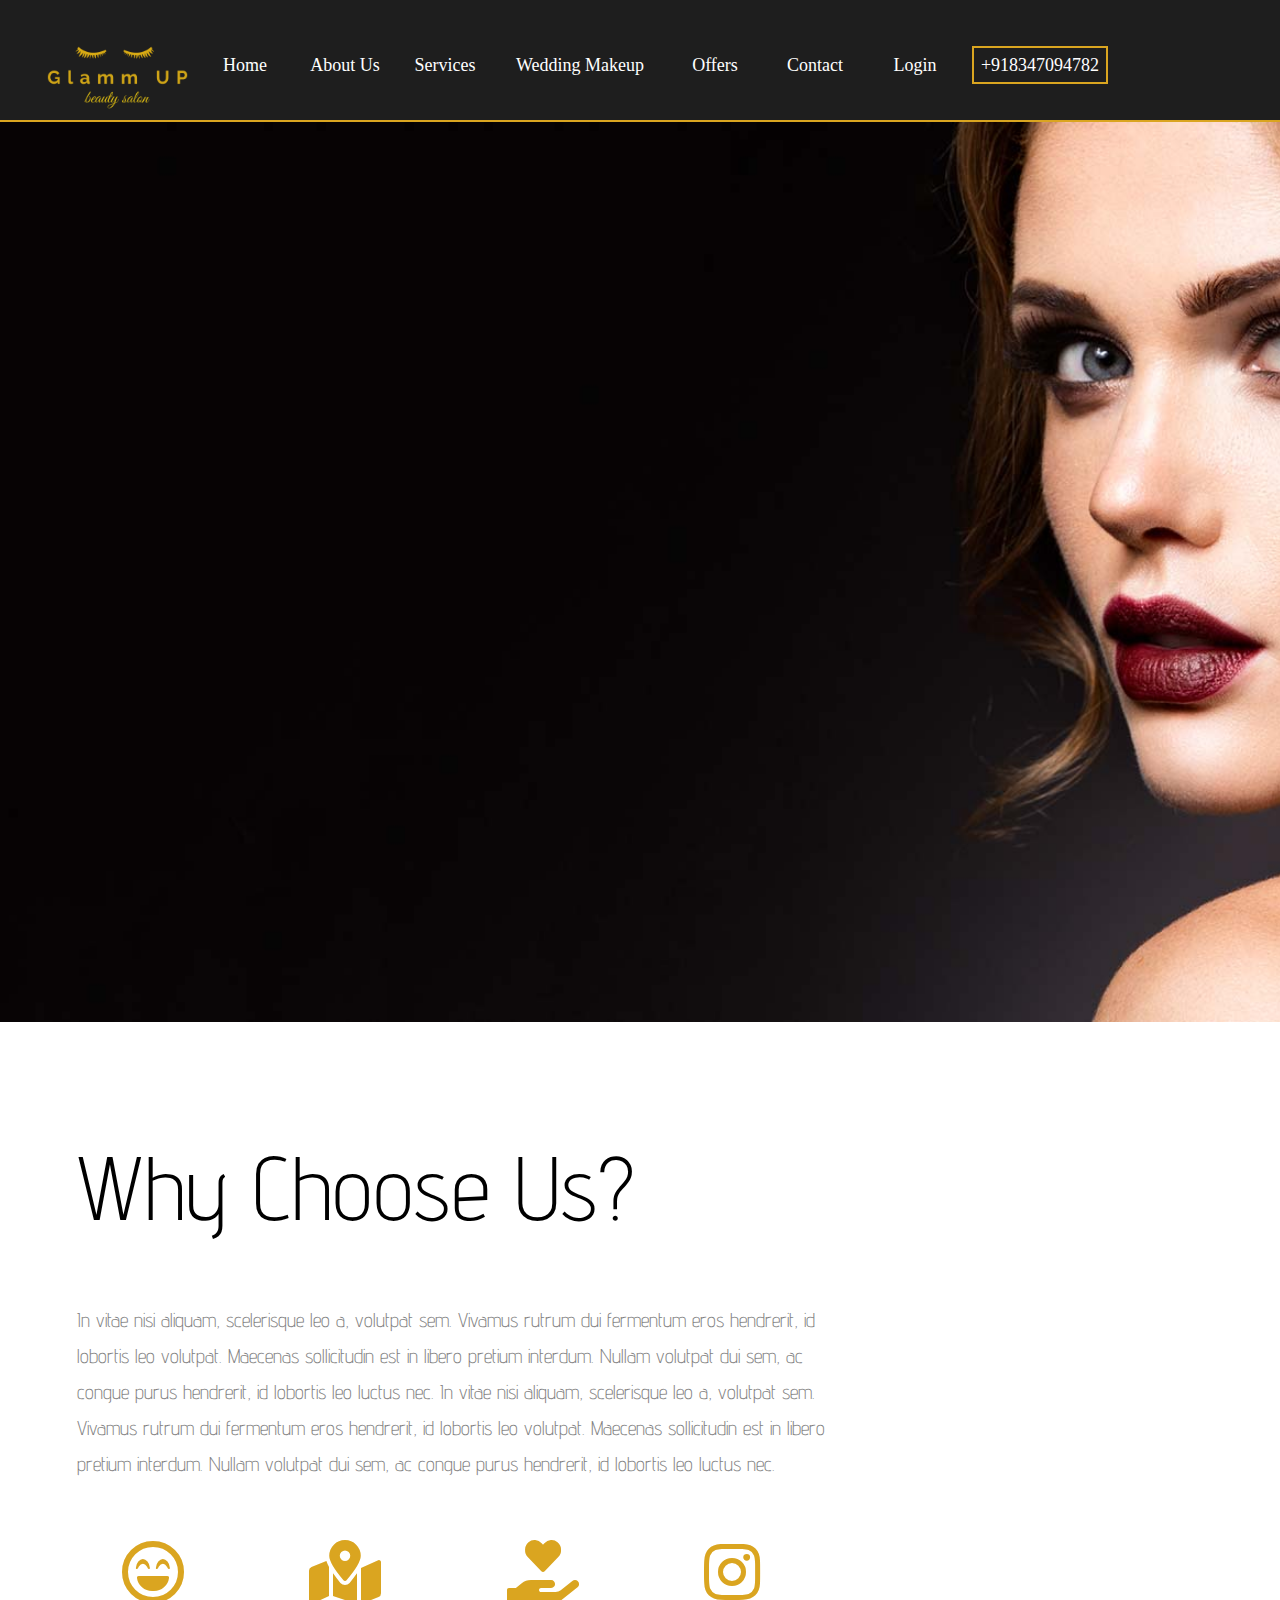
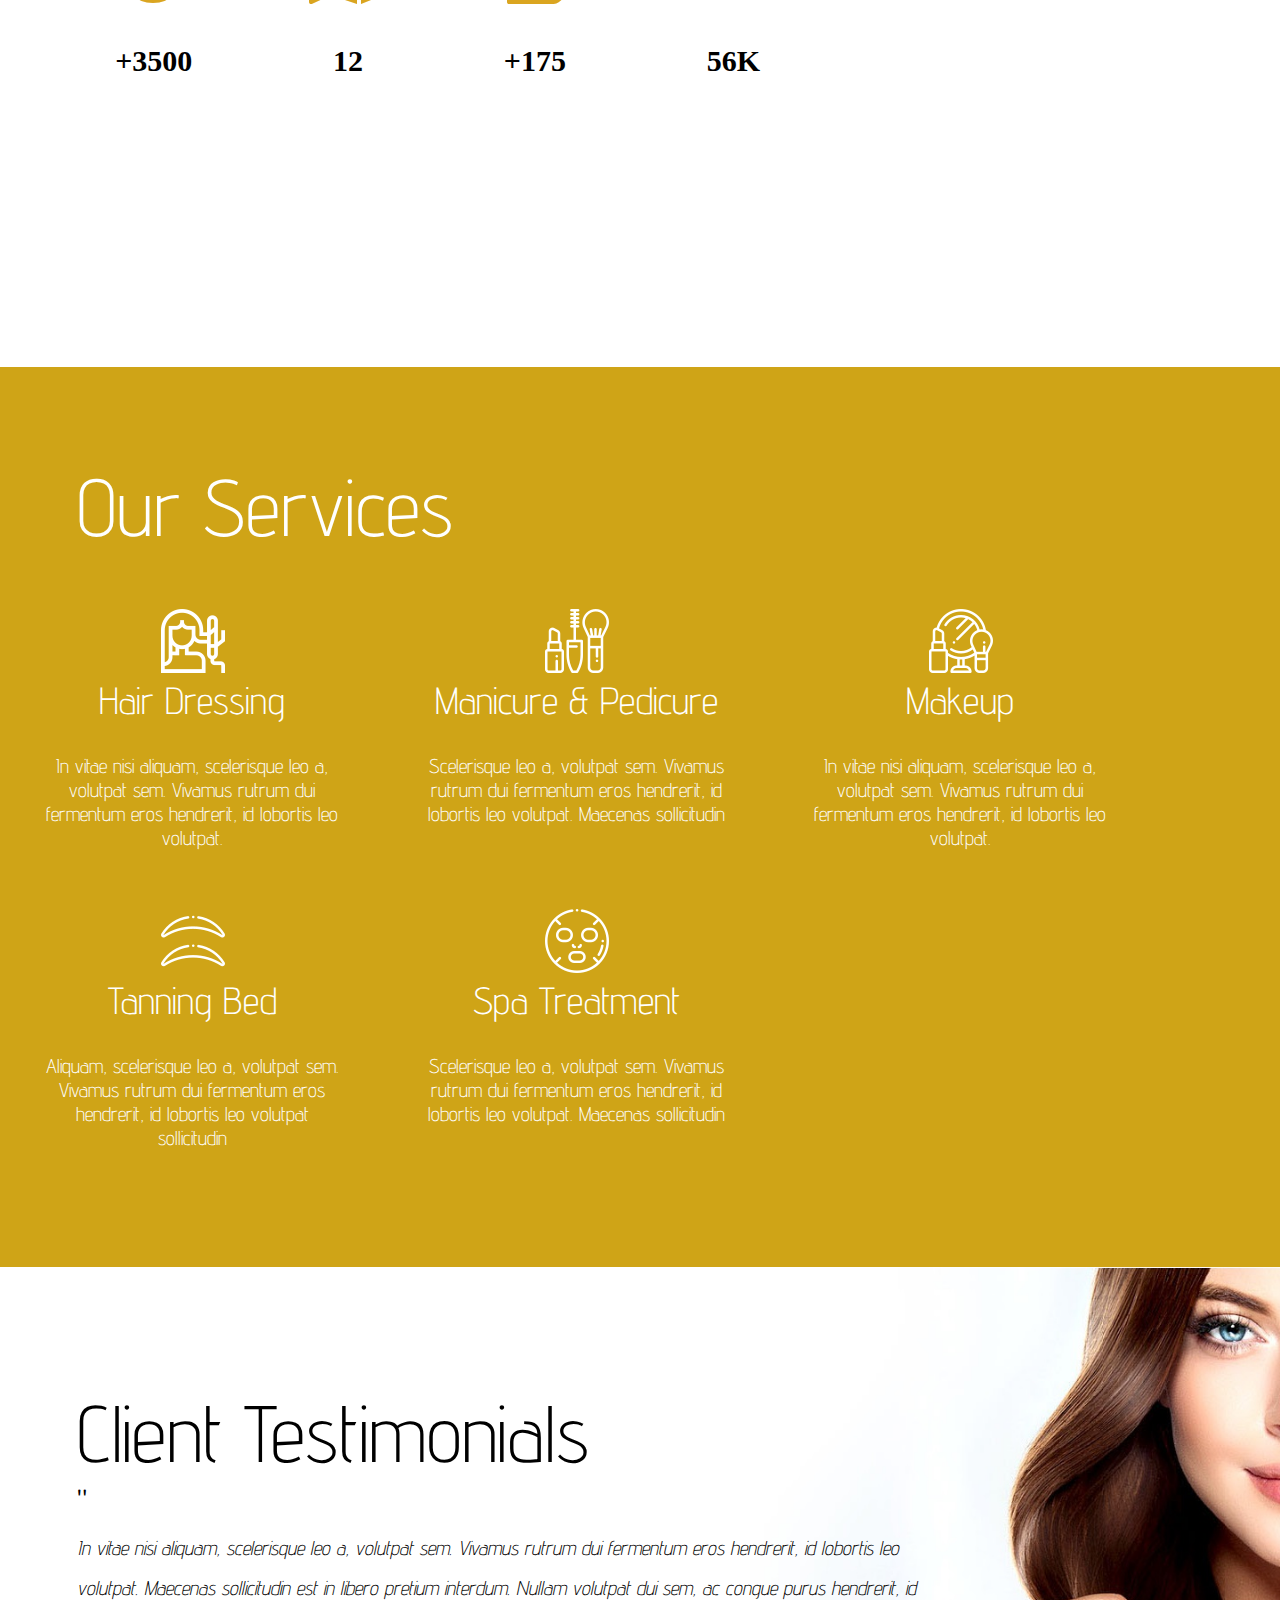
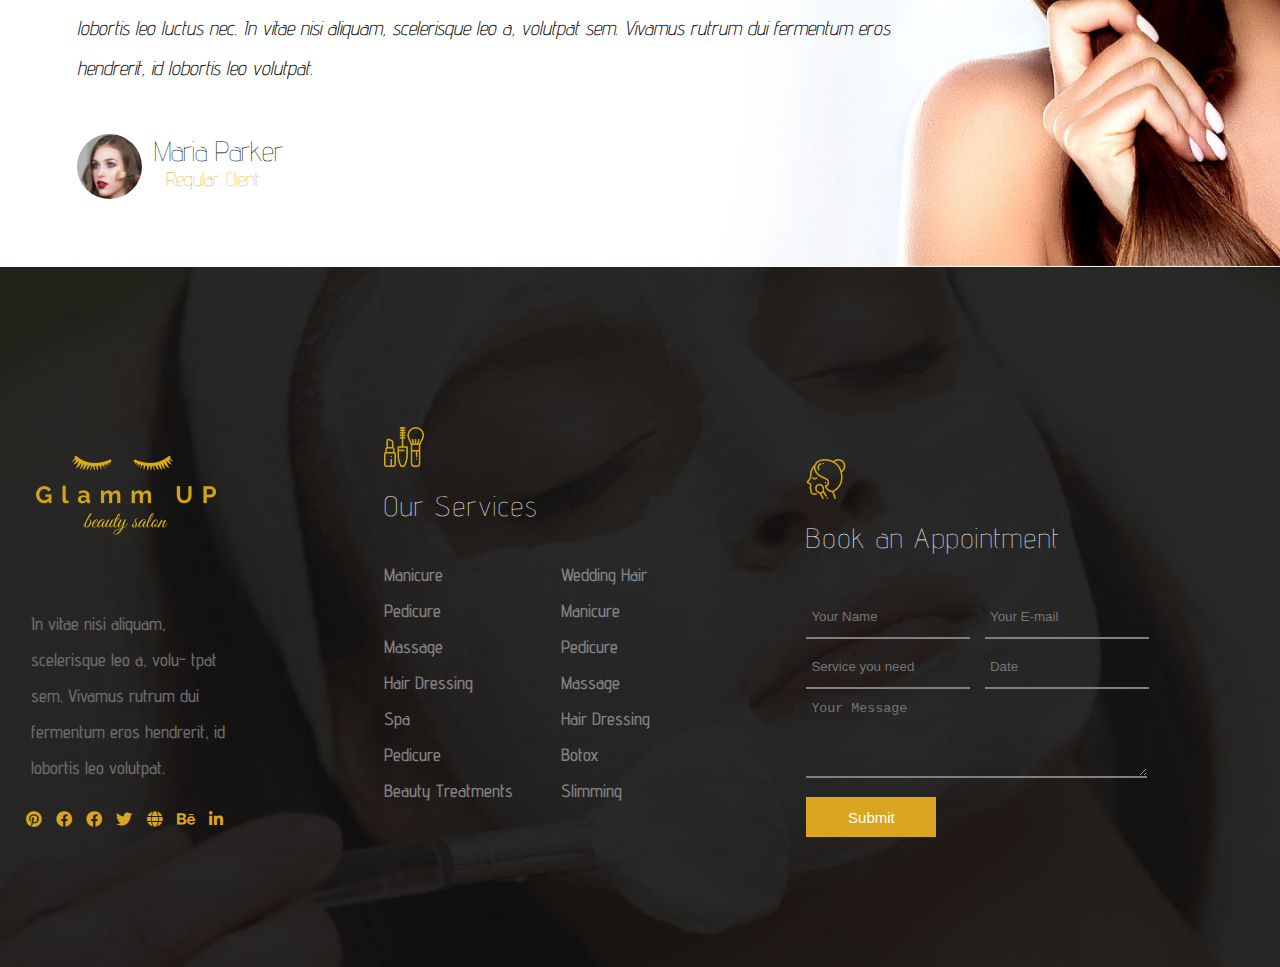
<file: index.html>
<!DOCTYPE html>
<html lang="en">

<head>
    <link rel="stylesheet" href="Saloon.css">
    <link href="https://fonts.googleapis.com/css2?family=Advent+Pro&display=swap" rel="stylesheet">
    <link rel="stylesheet" href="https://cdnjs.cloudflare.com/ajax/libs/font-awesome/5.15.1/css/all.min.css" />
    <title>Beauty Saloon</title>


</head>

<body>
    <div>
        <ul>
            <a href="https://arpit2298.github.io/Saloon_template/">
            <img id="logo" src="Imgs/logo.png"></a>
            <li><a href="https://arpit2298.github.io/Saloon_template/">Home</a></li>
            <li><a href="https://arpit2298.github.io/Saloon_template/Saloon_about.html">About Us</a></li>
            <li><a href="#">Services</a></li>
            <li style="width: 170px;"><a href="#">Wedding Makeup</a></li>
            <li><a href="#">Offers</a></li>
            <li><a href="https://arpit2298.github.io/Saloon_template/Saloon_contact.html">Contact</a></li>
            <li><a href="#">Login</a></li>
            <li style="width: 150px;"><a class="bind" href="#">+918347094782</a></li>
            <li style="width: 220px;"><a class="bind" href="https://arpit2298.github.io/Saloon_template/Saloon_contact.html">Book an Appointment</a></li>
        </ul>
    </div>

    <div class="Banner"></div>

    <div class="choose">

        <div>
            <h1>Why Choose Us?</h1>
            <p>In vitae nisi aliquam, scelerisque leo a, volutpat sem. Vivamus rutrum dui fermentum eros hendrerit, id
                lobortis leo volutpat. Maecenas sollicitudin est in libero pretium interdum. Nullam volutpat dui sem, ac
                congue purus hendrerit, id lobortis leo luctus nec. In vitae nisi aliquam, scelerisque leo a, volutpat
                sem. Vivamus rutrum dui fermentum eros hendrerit, id lobortis leo volutpat. Maecenas sollicitudin est in
                libero pretium interdum. Nullam volutpat dui sem, ac congue purus hendrerit, id lobortis leo luctus nec.
            </p>
        </div>

        <div>
            <div>
                <i class="far fa-laugh-beam fa-4x icons" style="color: goldenrod;"></i>
                <i class="fas fa-map-marked-alt fa-4x icons" style="color: goldenrod;"></i>
                <i class="fas fa-hand-holding-heart fa-4x icons" style="color: goldenrod;"></i>
                <i class="fab fa-instagram fa-4x icons" style="color: goldenrod;"></i>
            </div>

            <div>
                <h4 style="float: left;">+3500</h4>
                <h4 style="float: left;">12</h4>
                <h4 style="float: left;">+175</h4>
                <h4 style="float: left;">56K</h4>

            </div>
        </div>
    </div>

    <div class="services">
        <h1>Our Services</h1>

        <div>
            <div style="width: 100%; height: 300px;">
                <div style="width: 30%; height: 300px; float: left; ">
                    <img class="icon_ser" src="Imgs/curling-iron.png">
                    <h2>Hair Dressing</h2>
                    <h3>In vitae nisi aliquam, scelerisque leo a, volutpat sem. Vivamus rutrum dui fermentum eros
                        hendrerit, id lobortis leo volutpat.</h3>
                </div>

                <div style="width: 30%;  height: 300px; float: left;">
                    <img class="icon_ser" src="Imgs/makeup (3).png">
                    <h2>Manicure & Pedicure</h2>
                    <h3>Scelerisque leo a, volutpat sem. Vivamus rutrum dui fermentum eros hendrerit, id lobortis leo
                        volutpat. Maecenas sollicitudin </h3>
                </div>
                <div style="width: 30%;  height: 300px; float: left;">
                    <img class="icon_ser" src="Imgs/makeup (4).png">
                    <h2>Makeup</h2>
                    <h3>In vitae nisi aliquam, scelerisque leo a, volutpat sem. Vivamus rutrum dui fermentum eros
                        hendrerit, id lobortis leo volutpat.</h3>
                </div>
            </div>

            <div style="width: 100%; height: 300px; ">
                <div style="width: 30%; height: 300px; float: left;">
                    <img class="icon_ser" src="Imgs/eyelid.png">
                    <h2>Tanning Bed</h2>
                    <h3>Aliquam, scelerisque leo a, volutpat sem. Vivamus rutrum dui fermentum eros hendrerit, id
                        lobortis leo volutpat sollicitudin </h3>
                </div>

                <div style="width: 30%;  height: 300px; float: left;">
                    <img class="icon_ser" src="Imgs/facial-mask.png">
                    <h2>Spa Treatment</h2>
                    <h3>Scelerisque leo a, volutpat sem. Vivamus rutrum dui fermentum eros hendrerit, id lobortis leo
                        volutpat. Maecenas sollicitudin</h3>
                </div>

            </div>
        </div>

    </div>

    <div class="review_page">

        <h1>Client Testimonials</h1>
        <p>"</p>

        <h4>In vitae nisi aliquam, scelerisque leo a, volutpat sem. Vivamus rutrum dui fermentum eros hendrerit, id
            lobortis leo volutpat. Maecenas sollicitudin est in libero pretium interdum. Nullam volutpat dui sem, ac
            congue purus hendrerit, id lobortis leo luctus nec. In vitae nisi aliquam, scelerisque leo a, volutpat sem.
            Vivamus rutrum dui fermentum eros hendrerit, id lobortis leo volutpat. </h4>

        <div>
            <img class="img_rev" src="Imgs/review-author.jpg">
            <h5>Maria Parker</h5>
            <h6>Regular Client</h6>
        </div>
    </div>

    <div class="footer">

        <div class="f_div" style="width: 20%;">
            <img class="f_icons" src="Imgs/logo.png" >
            
            <h3>In vitae nisi aliquam, scelerisque leo a, volu- tpat sem. Vivamus rutrum dui fermentum eros hendrerit, id lobortis leo volutpat.</h3>

            <div>
                <a href="#"><i class="fab fa-pinterest" style="color: goldenrod;margin-right: 4%;"></i></a>
                <a href="#"><i class="fab fa-facebook" style="color: goldenrod;margin-right: 4%;"></i></a>
                <a href="#"><i class="fab fa-facebook" style="color: goldenrod;margin-right: 4%;"></i></a>
                <a href="#"><i class="fab fa-twitter" style="color: goldenrod;margin-right: 4%;"></i></a>
                <a href="#"><i class="fas fa-globe" style="color: goldenrod;margin-right: 4%;"></i></a>
                <a href="#"><i class="fab fa-behance" style="color: goldenrod;margin-right: 4%;"></i></a>
                <a href="#"><i class="fab fa-linkedin-in" style="color: goldenrod;"></i></a>
            </div>
        </div>

        <div class="f_div" style="width: 25%;">
            <img class=" f_icons f2_icon" src="Imgs/makeuppp.png">
            <h2>Our Services</h2>

            <div>
                <ul1 style="float: left;">
                    <li><a href="#">Manicure</a></li>
                    <li><a href="#">Pedicure</a></li>
                    <li><a href="#">Massage</a></li>
                    <li><a href="#">Hair Dressing</a></li>
                    <li><a href="#">Spa</a></li>
                    <li><a href="#">Pedicure</a></li>
                    <li><a href="#">Beauty Treatments</a></li>
                </ul1>
            </div>
            
            <div>
                <ul1 style="float: left; padding-left: 15%;">
                    <li><a href="#">Wedding Hair</a></li>
                    <li><a href="#">Manicure</a></li>
                    <li><a href="#">Pedicure</a></li>
                    <li><a href="#">Massage</a></li>
                    <li><a href="#">Hair Dressing</a></li>
                    <li><a href="#">Botox</a></li>
                    <li><a href="#">Slimming</a></li>
                </ul1>
            </div>
        </div>
        <div class="f_div" style="width: 30%; ">
            <img class="f_icons f2_icon" src="Imgs/make-up.png">
            
            <h2>Book an Appointment</h2>

            <div>
                <div >
                    <input type="text" class="table_info" placeholder="Your Name" >
                </div>
                <div>
                    <input type=" text" class=" table_info" placeholder="Your E-mail" >
                </div>
                <div>
                    <input type="text" class="table_info" placeholder="Service you need">
                </div >
                <div>
                    <input type="text" class="table_info" placeholder="Date" id="dp1604313760585">
                </div>
            </div>
            <div><textarea class="table_info" style="width: 86%;height: 70px;" placeholder="Your Message" ></textarea></div>
            <button class="btn">Submit</button>
        </div>

    </div>
</body>

</html>
</file>
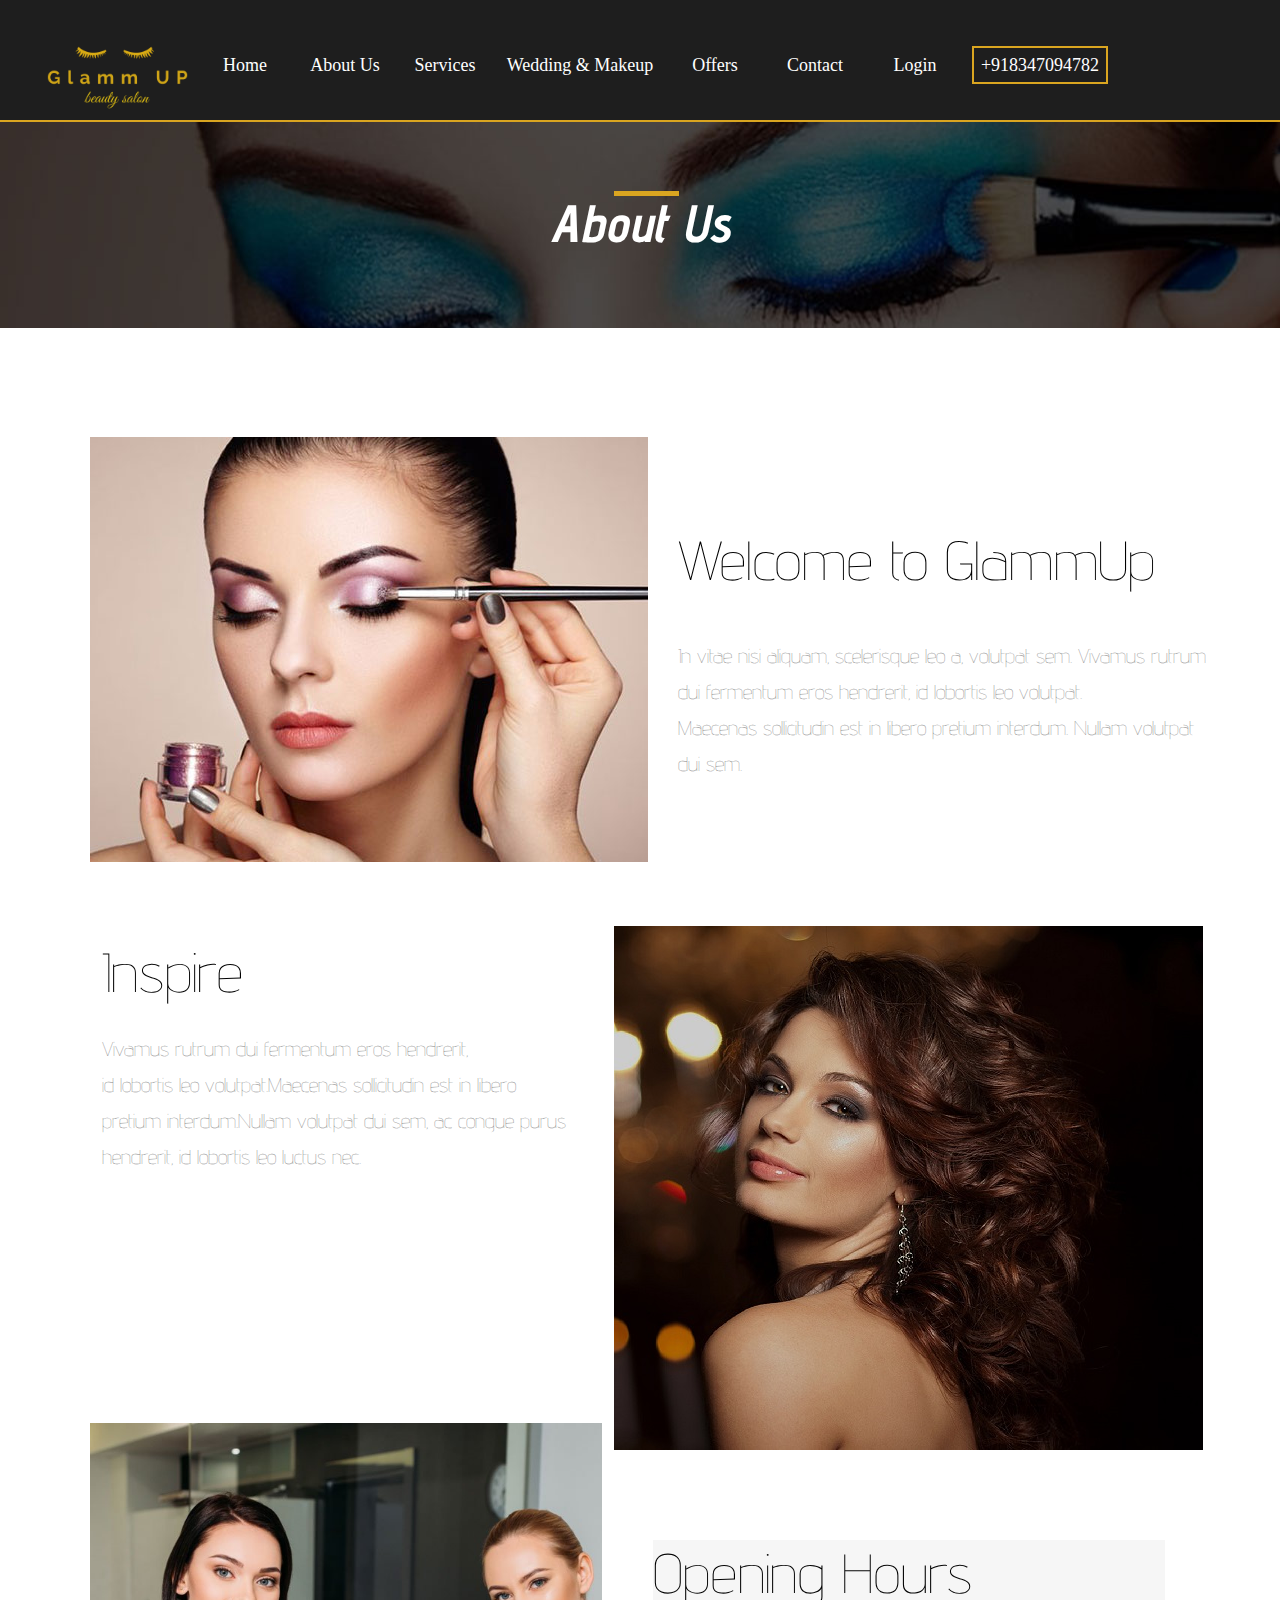
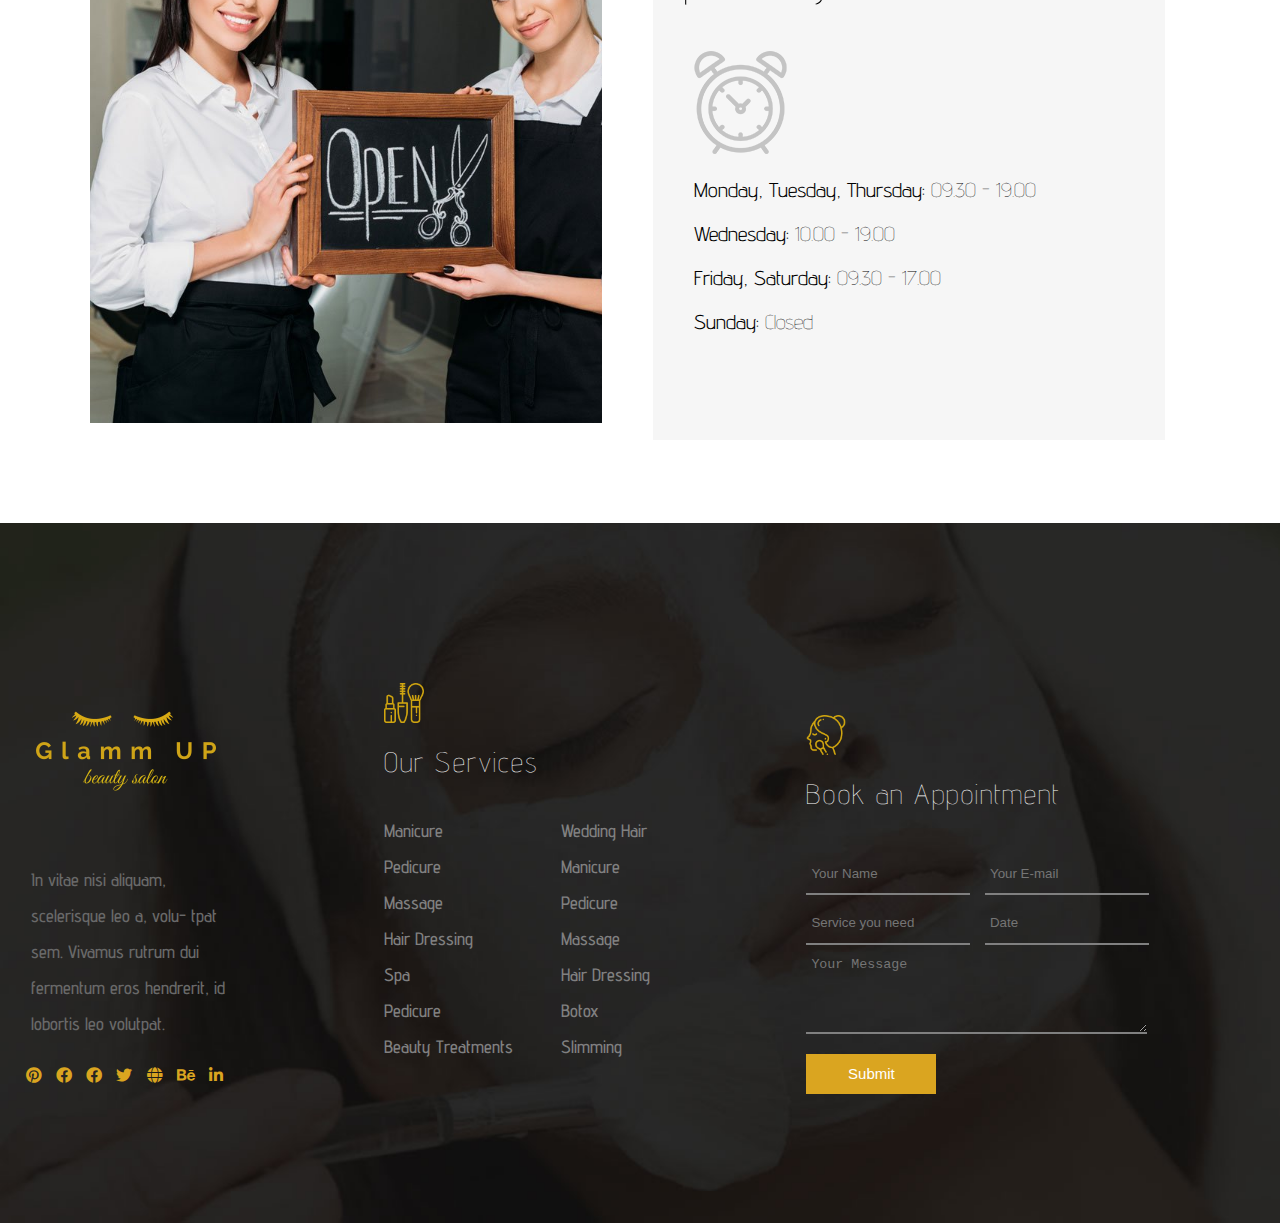
<file: Saloon_about.html>
<!DOCTYPE html>
<html lang="en">

<head>
    <link rel="stylesheet" href="Saloon.css">
    <link href="https://fonts.googleapis.com/css2?family=Advent+Pro&display=swap" rel="stylesheet">
    <link rel="stylesheet" href="https://cdnjs.cloudflare.com/ajax/libs/font-awesome/5.15.1/css/all.min.css" />
    <title>About Us</title>


</head>

<body>
    <div>
        <ul>
            <a href="https://arpit2298.github.io/Saloon_template/">
            <img id="logo" src="Imgs/logo.png"></a>
            <li><a href="https://arpit2298.github.io/Saloon_template/">Home</a></li>
            <li><a href="https://arpit2298.github.io/Saloon_template/Saloon_about.html">About Us</a></li>
            <li><a href="#">Services</a></li>
            <li style="width: 170px;"><a href="#">Wedding & Makeup</a></li>
            <li><a href="#">Offers</a></li>
            <li><a href="https://arpit2298.github.io/Saloon_template/Saloon_contact.html">Contact</a></li>
            <li><a href="#">Login</a></li>
            <li style="width: 150px;"><a class="bind" href="#">+918347094782</a></li>
            <li style="width: 220px;"><a class="bind" href="https://arpit2298.github.io/Saloon_template/Saloon_contact.html">Book an Appointment</a></li>
        </ul>
    </div>

    <div class="Addbox">
        <h2> About Us</h2>
    </div>

    <div class="mainbox">
        <div>
            <img id="img1" src="Imgs/about-1.jpg">

            <h2 id="text1">Welcome to GlammUp</h2>
            <h4 id="sub1"> In vitae nisi aliquam, scelerisque leo a, volutpat sem. Vivamus rutrum dui fermentum eros
                hendrerit, id lobortis leo volutpat.<br> Maecenas sollicitudin est in libero pretium interdum. Nullam
                volutpat dui sem. </h4>
        </div>
        <div>
            <div>
                <img id="img2" src="Imgs/slider5.jpg">
            </div>

            <div>
                <h2 id="text2">Inspire</h2>
            </div>

            <div>
                <h4 id="sub2">Vivamus rutrum dui fermentum eros hendrerit, <br> id lobortis leo volutpat.Maecenas sollicitudin est in libero<br>  pretium interdum.Nullam volutpat dui sem, ac congue purus <br>hendrerit, id lobortis leo luctus nec. </h4>
            </div>
        </div>
    </div>

    <div class="mainbox2">
        <div class="left_box">
            
        </div>
        <div class="right_box">
            <h2>Opening Hours</h2>
            <img class="right_image" src="Imgs/clock.png">
            <h3><b>Monday, Tuesday, Thursday:</b> 09.30 - 19.00</h3>
            <h3><b>Wednesday:</b> 10.00 - 19.00</h3>
            <h3><b>Friday, Saturday:</b> 09.30 - 17.00</h3>
            <h3><b>Sunday:</b> Closed</h3>
        </div>

    </div>


    <div class="footer">

        <div class="f_div" style="width: 20%;">
            <img class="f_icons" src="Imgs/logo.png">

            <h3>In vitae nisi aliquam, scelerisque leo a, volu- tpat sem. Vivamus rutrum dui fermentum eros hendrerit,
                id lobortis leo volutpat.</h3>

            <div>
                <a href="#"><i class="fab fa-pinterest" style="color: goldenrod;margin-right: 4%;"></i></a>
                <a href="#"><i class="fab fa-facebook" style="color: goldenrod;margin-right: 4%;"></i></a>
                <a href="#"><i class="fab fa-facebook" style="color: goldenrod;margin-right: 4%;"></i></a>
                <a href="#"><i class="fab fa-twitter" style="color: goldenrod;margin-right: 4%;"></i></a>
                <a href="#"><i class="fas fa-globe" style="color: goldenrod;margin-right: 4%;"></i></a>
                <a href="#"><i class="fab fa-behance" style="color: goldenrod;margin-right: 4%;"></i></a>
                <a href="#"><i class="fab fa-linkedin-in" style="color: goldenrod;"></i></a>
            </div>
        </div>

        <div class="f_div" style="width: 25%;">
            <img class=" f_icons f2_icon" src="Imgs/makeuppp.png">
            <h2>Our Services</h2>

            <div>
                <ul1 style="float: left;">
                    <li><a href="#">Manicure</a></li>
                    <li><a href="#">Pedicure</a></li>
                    <li><a href="#">Massage</a></li>
                    <li><a href="#">Hair Dressing</a></li>
                    <li><a href="#">Spa</a></li>
                    <li><a href="#">Pedicure</a></li>
                    <li><a href="#">Beauty Treatments</a></li>
                </ul1>
            </div>

            <div>
                <ul1 style="float: left; padding-left: 15%;">
                    <li><a href="#">Wedding Hair</a></li>
                    <li><a href="#">Manicure</a></li>
                    <li><a href="#">Pedicure</a></li>
                    <li><a href="#">Massage</a></li>
                    <li><a href="#">Hair Dressing</a></li>
                    <li><a href="#">Botox</a></li>
                    <li><a href="#">Slimming</a></li>
                </ul1>
            </div>
        </div>
        <div class="f_div" style="width: 30%; ">
            <img class="f_icons f2_icon" src="Imgs/make-up.png">

            <h2>Book an Appointment</h2>

            <div>
                <div>
                    <input type="text" class="table_info" placeholder="Your Name">
                </div>
                <div>
                    <input type=" text" class=" table_info" placeholder="Your E-mail">
                </div>
                <div>
                    <input type="text" class="table_info" placeholder="Service you need">
                </div>
                <div>
                    <input type="text" class="table_info" placeholder="Date" id="dp1604313760585">
                </div>
            </div>
            <div><textarea class="table_info" style="width: 86%;height: 70px;" placeholder="Your Message"></textarea>
            </div>
            <button class="btn">Submit</button>
        </div>

    </div>

</body>

</html>
</file>
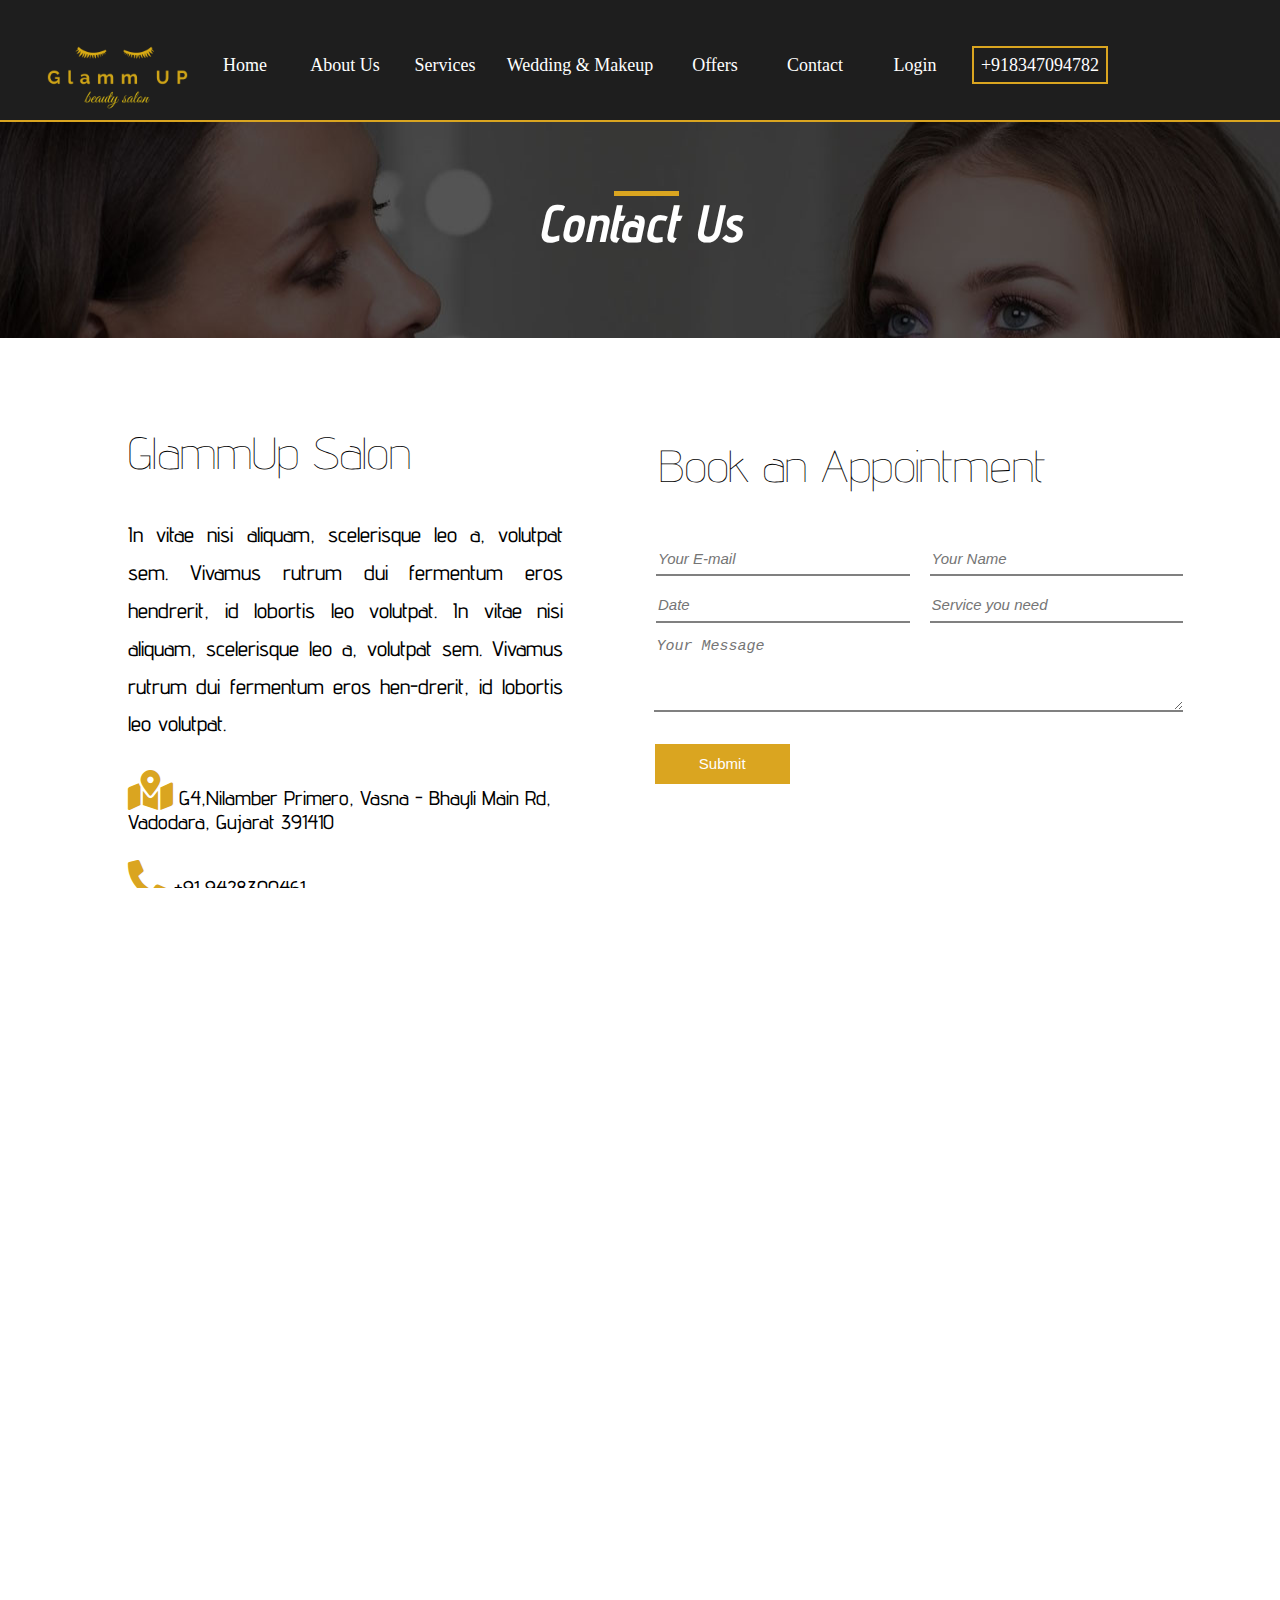
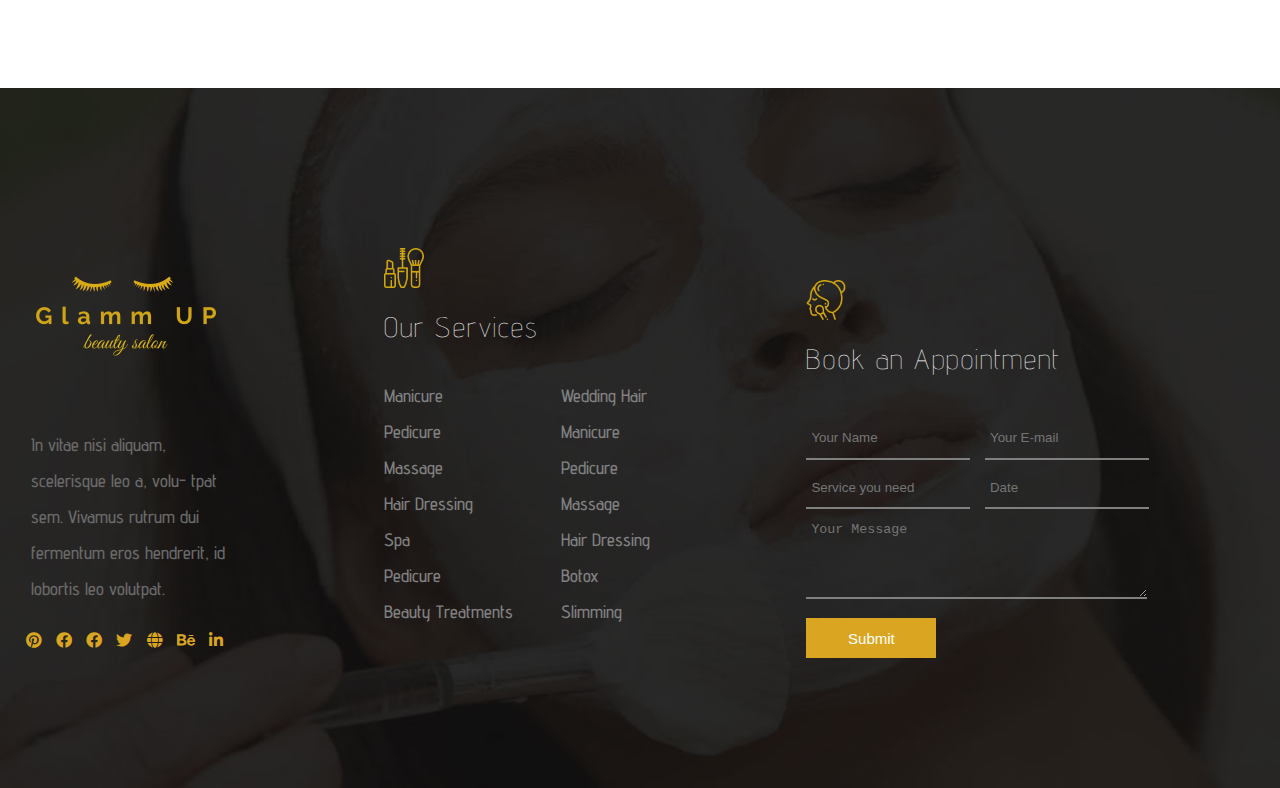
<file: Saloon_contact.html>
<!DOCTYPE html>
<html lang="en">
<head>
    <link rel="stylesheet" href="Saloon.css">
    <link href="https://fonts.googleapis.com/css2?family=Advent+Pro&display=swap" rel="stylesheet">
    <link rel="stylesheet" href="https://cdnjs.cloudflare.com/ajax/libs/font-awesome/5.15.1/css/all.min.css" />
    <title>Contact Us</title>
</head>
<body>
    <div>
        <ul>
            <a href="https://arpit2298.github.io/Saloon_template/">
            <img id="logo" src="Imgs/logo.png"></a>
            <li><a href="https://arpit2298.github.io/Saloon_template/">Home</a></li>
            <li><a href="https://arpit2298.github.io/Saloon_template/Saloon_about.html">About Us</a></li>
            <li><a href="#">Services</a></li>
            <li style="width: 170px;"><a href="#">Wedding & Makeup</a></li>
            <li><a href="#">Offers</a></li>
            <li><a href="https://arpit2298.github.io/Saloon_template/Saloon_contact.html">Contact</a></li>
            <li><a href="#">Login</a></li>
            <li style="width: 150px;"><a class="bind" href="#">+918347094782</a></li>
            <li style="width: 220px;"><a class="bind" href="https://arpit2298.github.io/Saloon_template/Saloon_contact.html">Book an Appointment</a></li>
        </ul>
    </div>

    <div class="Addbox_contact">
        <h2> Contact Us</h2>
    </div>

    <section id="mainbox">
        <div class="box1">
            <h2>GlammUp Salon</h2>
            <h3>In vitae nisi aliquam, scelerisque leo a, volutpat sem. Vivamus rutrum dui fermentum eros hendrerit, id lobortis leo volutpat. In vitae nisi aliquam, scelerisque leo a, volutpat sem. Vivamus rutrum dui fermentum eros hen-drerit, id lobortis leo volutpat.</h3>

            <h4><i class="fas fa-map-marked-alt fa-2x" style="color: goldenrod;"></i> G4,Nilamber Primero, Vasna - Bhayli Main Rd, Vadodara, Gujarat 391410</h4>
            <h4><i class="fas fa-phone-alt fa-2x" style="color: goldenrod;"></i> +91 9428300461</h4>
        </div>

        <div class="box2">

            <h2>Book an Appointment</h2>
            <div>
                <div>
                    <input type="text" class="table_info_contact" placeholder="Your Name">
                </div>
                <div>
                    <input type=" text" class=" table_info_contact" placeholder="Your E-mail">
                </div>
                <div>
                    <input type="text" class="table_info_contact" placeholder="Service you need">
                </div>
                <div>
                    <input type="text" class="table_info_contact" placeholder="Date" id="dp1604313760585">
                </div>
            </div>
            <div><textarea class="table_info_contact" style="width: 82%;height: 70px;" placeholder="Your Message"></textarea>
            </div>
            <button class="btn_contact">Submit</button>
        </div>
    </section>

    <section id="mainbox2">
        <div>
            <iframe src="https://www.google.com/maps/embed?pb=!1m18!1m12!1m3!1d3691.497808053168!2d73.13753981473108!3d22.297005385325246!2m3!1f0!2f0!3f0!3m2!1i1024!2i768!4f13.1!3m3!1m2!1s0x395fc9f0a2e3ce8f%3A0x945e3ef6b057b6f2!2sGlamm%20beauty%20studio!5e0!3m2!1sen!2sin!4v1584009286915!5m2!1sen!2sin" width="100%" height="617" frameborder="0" style="border:0;" allowfullscreen="" aria-hidden="false" tabindex="0"></iframe>
        </div>
    </section>

    <div class="footer">

        <div class="f_div" style="width: 20%;">
            <img class="f_icons" src="Imgs/logo.png">

            <h3>In vitae nisi aliquam, scelerisque leo a, volu- tpat sem. Vivamus rutrum dui fermentum eros hendrerit,
                id lobortis leo volutpat.</h3>

            <div>
                <a href="#"><i class="fab fa-pinterest" style="color: goldenrod;margin-right: 4%;"></i></a>
                <a href="#"><i class="fab fa-facebook" style="color: goldenrod;margin-right: 4%;"></i></a>
                <a href="#"><i class="fab fa-facebook" style="color: goldenrod;margin-right: 4%;"></i></a>
                <a href="#"><i class="fab fa-twitter" style="color: goldenrod;margin-right: 4%;"></i></a>
                <a href="#"><i class="fas fa-globe" style="color: goldenrod;margin-right: 4%;"></i></a>
                <a href="#"><i class="fab fa-behance" style="color: goldenrod;margin-right: 4%;"></i></a>
                <a href="#"><i class="fab fa-linkedin-in" style="color: goldenrod;"></i></a>
            </div>
        </div>

        <div class="f_div" style="width: 25%;">
            <img class=" f_icons f2_icon" src="Imgs/makeuppp.png">
            <h2>Our Services</h2>

            <div>
                <ul1 style="float: left;">
                    <li><a href="#">Manicure</a></li>
                    <li><a href="#">Pedicure</a></li>
                    <li><a href="#">Massage</a></li>
                    <li><a href="#">Hair Dressing</a></li>
                    <li><a href="#">Spa</a></li>
                    <li><a href="#">Pedicure</a></li>
                    <li><a href="#">Beauty Treatments</a></li>
                </ul1>
            </div>

            <div>
                <ul1 style="float: left; padding-left: 15%;">
                    <li><a href="#">Wedding Hair</a></li>
                    <li><a href="#">Manicure</a></li>
                    <li><a href="#">Pedicure</a></li>
                    <li><a href="#">Massage</a></li>
                    <li><a href="#">Hair Dressing</a></li>
                    <li><a href="#">Botox</a></li>
                    <li><a href="#">Slimming</a></li>
                </ul1>
            </div>
        </div>
        <div class="f_div" style="width: 30%; ">
            <img class="f_icons f2_icon" src="Imgs/make-up.png">

            <h2>Book an Appointment</h2>

            <div>
                <div>
                    <input type="text" class="table_info" placeholder="Your Name">
                </div>
                <div>
                    <input type=" text" class=" table_info" placeholder="Your E-mail">
                </div>
                <div>
                    <input type="text" class="table_info" placeholder="Service you need">
                </div>
                <div>
                    <input type="text" class="table_info" placeholder="Date" id="dp1604313760585">
                </div>
            </div>
            <div><textarea class="table_info" style="width: 86%;height: 70px;" placeholder="Your Message"></textarea>
            </div>
            <button class="btn">Submit</button>
        </div>

    </div>
</body>
</html>
</file>
<file: Saloon.css>
body{
    margin: 0;

}
ul {
    
    height: 120px;
    list-style-type: none;
    overflow: hidden;
    margin: 0;
    background-color:#1e1e1e ;          
    border-bottom: 2px solid goldenrod;
}

ul li {
    float: left;
    width:100px;
    text-align: center;
    transition: 0.8s;
               
}

ul li a {
   
    font-size: 18px;
    line-height: 130px;
    color: white;
    font-weight: 20;
    text-decoration: none;
    font-family: 'Bellota', cursive;
   
}

ul li:hover a {
    background-color: transparent;
    
    color: goldenrod;
    font-weight: 50;
    

}

ul li:hover {
    
    background-color:transparent;
    
}

#logo{
    float: left;
    height: 155px;
}

.bind{
    border: 2px solid goldenrod;
    padding: 7px;
    
}

.Banner{
    width: 100%;
    height: 100vh;
    background-image: url('Imgs/SLIDER1.jpg');
    background-size: cover;
}

.choose{
    width: 100%;
    height: 105vh;
    background-image: url('Imgs/intro-bg.jpg');
    background-size: cover ;
    background-repeat: no-repeat;
    overflow: hidden;
}

.choose h1{
    font-family: 'Advent Pro', sans-serif;
    font-weight: 300;
    font-size: 90px;
    padding: 4% 0 0 6%  ;
    font-stretch: normal;
}

.choose p{
    font-family: 'Advent Pro', sans-serif;
    font-weight: 300;
    font-size: 20px;
    padding: 0 35% 0 6%;
    font-stretch: normal;
    color: #7e7e7e;
    line-height: 1.8;
}

.icons{
    padding: 3% 0 0 9.5%;
    margin-block-end: 0;
}

.choose h4{
    
    font-size: 30px;
    
    padding: 0 2% 0 9%;
    
}

.services{
    overflow: auto;
    width: 100%;
    height:900px;
    background-color: #cfa417;
}

.services h1{
    font-family: 'Advent Pro', sans-serif;
    font-weight: 300;
    font-size: 80px;
    padding: 3% 0 0 6%  ;
    font-stretch: normal;
    color: white;
}

.services h2{
    font-family: 'Advent Pro', sans-serif;
    font-weight: 300;
    font-size: 38px;
    text-align: center;
    font-stretch: normal;
    color: white;
    margin-block-start: 0;
}

.services h3{
    font-family: 'Advent Pro', sans-serif;
    font-weight: 300;
    font-size: 20px;
    text-align: center;
    font-stretch: normal;
    color: white;
    margin-block-start: 0;
    padding: 0 10% 0 10%;
}

.icon_ser{
    margin-left: 42%;
    margin-block-end: 0;
    color: white;
}

.review_page{
   background-position:top center;
   background-repeat: no-repeat;
    width: 100%;
    height: 600px;
    background-image: url('Imgs/review-bg.jpg');
    background-size:cover;
    overflow: hidden;

}

.review_page h1{
    font-family: 'Advent Pro', sans-serif;
    font-weight: 300;
    font-size: 80px;
    padding: 5% 0 0 6%  ;
    font-stretch: normal;
    margin-block-end: 0;
    
}
.review_page p{
    font-family: 'Advent Pro', sans-seif;
    font-weight: 300;
    font-size: 40px;
    padding: 0 0 0 6%  ;
    margin-block-start: 0;
   margin-block-end: 0;
    
}

.review_page h4{
    font-family: 'Advent Pro', sans-serif;
    font-weight: 300;
    font-style: italic;
    font-size: 20px;
    padding: 0 25% 0 6%  ;
    font-stretch: normal;
    line-height: 2;
    margin-block-start: 0;
    
}

.img_rev{
    width: 65px;
    border-radius: 50px 50px;
    float: left;
    margin-left: 6%;
    
}

.review_page h5{
    font-size: 28px;
    font-family: 'Advent Pro', sans-serif;
    font-weight: 50;
    font-stretch: normal;
    padding: 0 0 0 12%;
    margin-block-end: 0;
}

.review_page h6{
    font-size: 20px;
    font-family: 'Advent Pro', sans-serif;
    font-weight: 50;
    font-stretch: normal;
    margin-block-start: 0;
    margin-left: 13%;
    color:goldenrod;
}

.footer{
    width: 100%;
    height:700px;
    background-image: url('Imgs/footer-bg.jpg');
    background-size: cover;
}

.footer h3{
    padding: 0 15% 0 2%;
    font-size: 18px;
    font-weight: 550;
    margin-block-start: 0;
}
.footer h2{
    color: white;
    letter-spacing: 2px;
    font-weight: 20;
    font-size: 28px;
    margin-block-start: 0;
}
.f_div{
    
    float: left;
    font-stretch: normal;
    line-height: 2;
    height: 400px;
    color: dimgray;
    padding: 0 6% 0 2%;
    
    font-family: 'Advent Pro', sans-serif;
    
}

.footer a{
    text-decoration: none;
    color: grey;
}
.f_icons{
    margin-top: 50%; 
    margin-block-end: 0;   
}
.f2_icon{
    
    width: 40px;
}
 
ul1{
    list-style-type: none;
    font-size:18px ;
    font-weight: 550;
}

ul1 li:hover a{
    color: goldenrod;
}

.table_info{
    float: left;
    width: 40%;
    height: 30px;
    margin-right: 15px;
    
    border: none;
    border-bottom: 2px solid gray;
    background: none;
    margin-top: 2%;
    padding: 5px ;
    
}
.btn{
    width: 130px;
    height: 40px;
    margin-top: 5%;
    background-color: goldenrod;
    border: none;
    color: white;
    font-size: 15px;
}

/*----------------------------------------------------------------------
                 About Us
---------------------------------------------------------------------*/

.Addbox{
    width: 100%;
    height: 180px;
    background-image: url('Imgs/1.jpg');
    font-family: 'Advent Pro', sans-serif;
    overflow: hidden;
    text-align: center;
    padding-top:2% ;
    color: white;
    font-style: oblique;
    font-size: 35px;
    
}

.Addbox ::after{
    position: absolute;
    content: '';
    border-top: 5px solid goldenrod;
    width: 65px;
    height: 15px;
    left: 48%;
}
.mainbox{
    width: 100%;
    height:1050px;

}

#img1{
    margin: 5% 0 0 7%;
    float: left;
}

#img2{
    margin: 5% 6% 0 0;
    float: right;
}
.mainbox h2{
    font-family:  'Advent Pro', sans-serif;
    font-size: 55px;
    font-stretch: expanded;
    font-weight: 20;
}

.mainbox h4{
    font-family:  'Advent Pro', sans-serif;
    font-size: 20px;
    color: #7e7e7e;
    line-height: 1.8;

    font-stretch: expanded;
    font-weight: 20;
}

#text1{
    padding: 12% 0 0 53% ;

}

#text2{
    float: left;
    margin: 6% 0 0 8%;  
  
}
#sub1{
    padding: 0 5% 0 53%;
}

#sub2{
    float: left;
    margin:2% 0 0 8%;
}

.mainbox2{
    width: 100%;
    height: 700px;
    
}
.left_box{
    width: 40%;
    height: 600px;
    background-image: url('Imgs/Open_salon.jpg');
    background-size: cover;
    margin-left: 7%;
    float: left;

}

.right_box{
    float: left;
    width: 40%;
    margin: 7% 2% 0 4%;
    height: 500px;
    background-color: #f6f6f6;
}

.right_box h2{
    font-family:  'Advent Pro', sans-serif;
    font-size: 55px;
    font-stretch: expanded;
    font-weight: 20;
    margin-top: 0;
}

.right_box h3{
    font-family:  'Advent Pro', sans-serif;
    font-size: 20px;
    font-stretch: expanded;
    font-weight: 20;
    margin-left: 8%;
}
.right_image{
    margin: 0 0 0 8%;
}


/*------------------------------------------------------------------------
                  Contact Us
-----------------------------------------------------------------------*/

.Addbox_contact{
    width: 100%;
    height: 190px;
    background-image: url('Imgs/3.jpg');
    background-position: 50% 0;
    font-family: 'Advent Pro', sans-serif;
    overflow: hidden;
    text-align: center;
    padding-top:2% ;
    color: white;
    font-style: oblique;
    font-size: 35px;
    
    
}

.Addbox_contact ::after{
    position: absolute;
    content: '';
    border-top: 5px solid goldenrod;
    width: 65px;
    height: 15px;
    left: 48%;
}

#mainbox{
    width: 100%;
    height: 550px;
    
    overflow: hidden;
}

.box1{
    width: 40%;
    height: 500px;
    float: left;
    margin-left: 4%;
}

.box2{
    width: 50%;
    height: 500px;
    
    float: left;
}
#mainbox h2{
    font-family:  'Advent Pro', sans-serif;
    font-size: 45px;
    font-stretch: expanded;
    font-weight: 20;
    padding:10% 0 0 15%;

}

#mainbox h3{
    font-family:  'Advent Pro', sans-serif;
    font-size: 21px;
    font-stretch: expanded;
    font-weight: 20;
    margin-left: 15%;
    line-height: 1.8;
    font-weight: 500;
    text-align: justify;
}

#mainbox h4{
    font-family:  'Advent Pro', sans-serif;
    font-size: 20px;
    font-stretch: expanded;
    font-weight: 20;
    margin-left: 15%;
    
    font-weight: 500;
    
}

.table_info_contact{
    float: right;
    width: 39%;
    height: 30px;
    margin-right: 20px;
    font-size: 15px;
    font-style: italic;
    color: black;
    border: none;
    border-bottom: 2px solid gray;
    background: none;
    margin-top: 2%;
    
    
}
.btn_contact{
    width: 135px;
    height: 40px;
    margin: 5% 0 0 14.3%; 
    background-color: goldenrod;
    border: none;
    color: white;
    font-size: 15px;
}

#mainbox2{
    width: 100%;
    height: 800px;
   
    overflow: hidden;
}

#mainbox2>div{
    width: 80%;
    margin:5% 10% 0 10%
}
</file>
